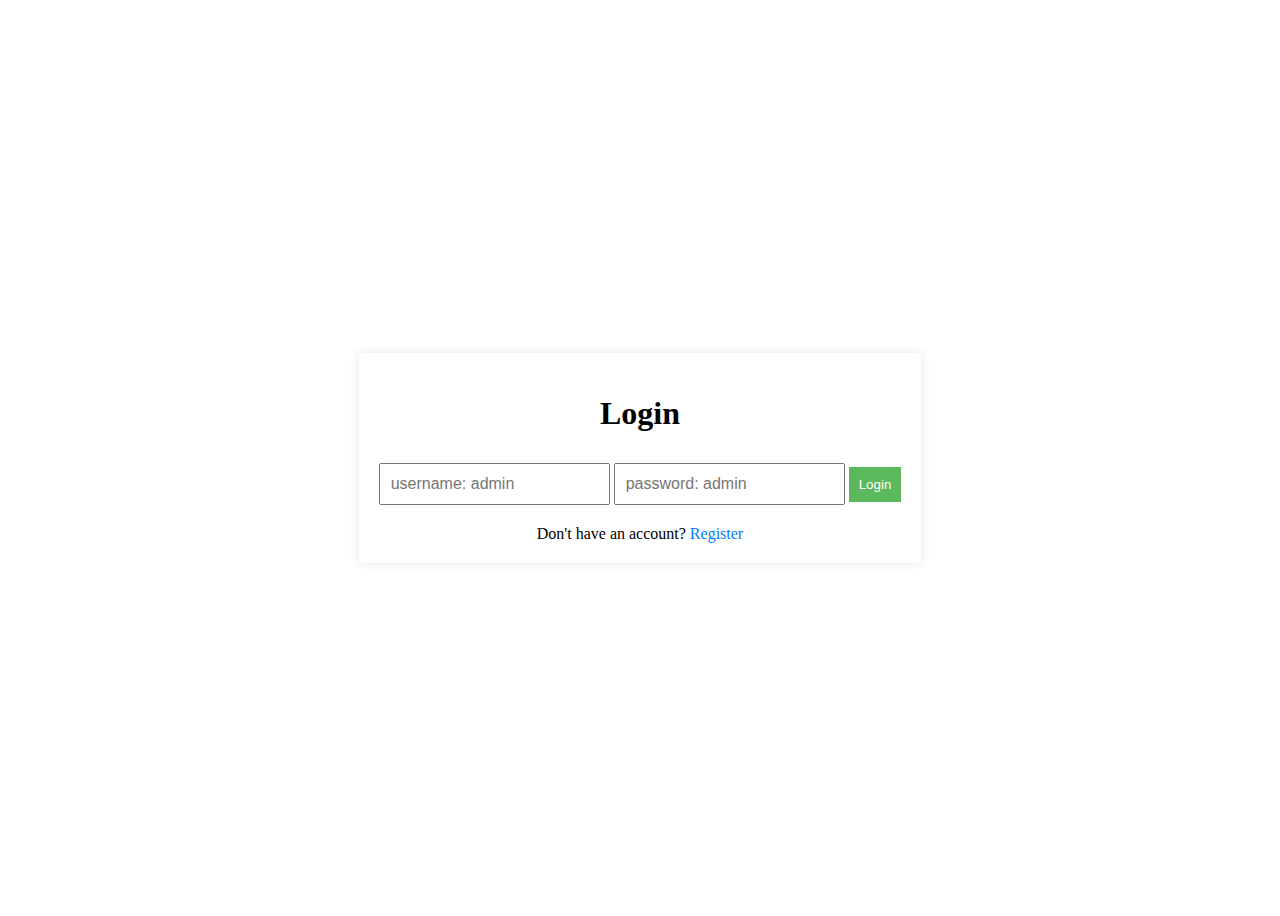
<file: login.html>
<!DOCTYPE html>
<html>
<head>
    <title>BookZen</title>
    <link rel="stylesheet" href="login.css">
    <script src="login.js" defer></script>
</head>
<body>
    <div id="login-container">
        <div class="tengah">
            <h1>Login</h1>
            <form action="login.php" method="POST" id="login-form">
                <input id="username" type="text" placeholder="username: admin" required>
                <input id="password" type="password" placeholder="password: admin" required>
                <button type="submit" id="button-login">Login</button>
                <p>Don't have an account? <a href="register.html">Register</a></p>
            </form>
        </div>
    </div>
</body>
</html>
</file>
<file: login.css>
#login-container {
    display: flex;
    justify-content: center;
    align-items: center;
    height: 100vh;
}

.tengah {
    text-align: center;
    background: #fff;
    padding: 20px;
    box-shadow: 0 0 10px rgba(0, 0, 0, 0.1);
}

input {
    margin: 10px 0;
    padding: 10px;
    font-size: 16px;
}

button {
    padding: 10px;
    background: #5cb85c;
    color: #fff;
    border: none;
    cursor: pointer;
}

button:hover {
    background: #4cae4c;
}

p {
    margin: 10px 0 0;
}

a {
    color: #007bff;
    text-decoration: none;
}

a:hover {
    text-decoration: underline;
}
</file>
